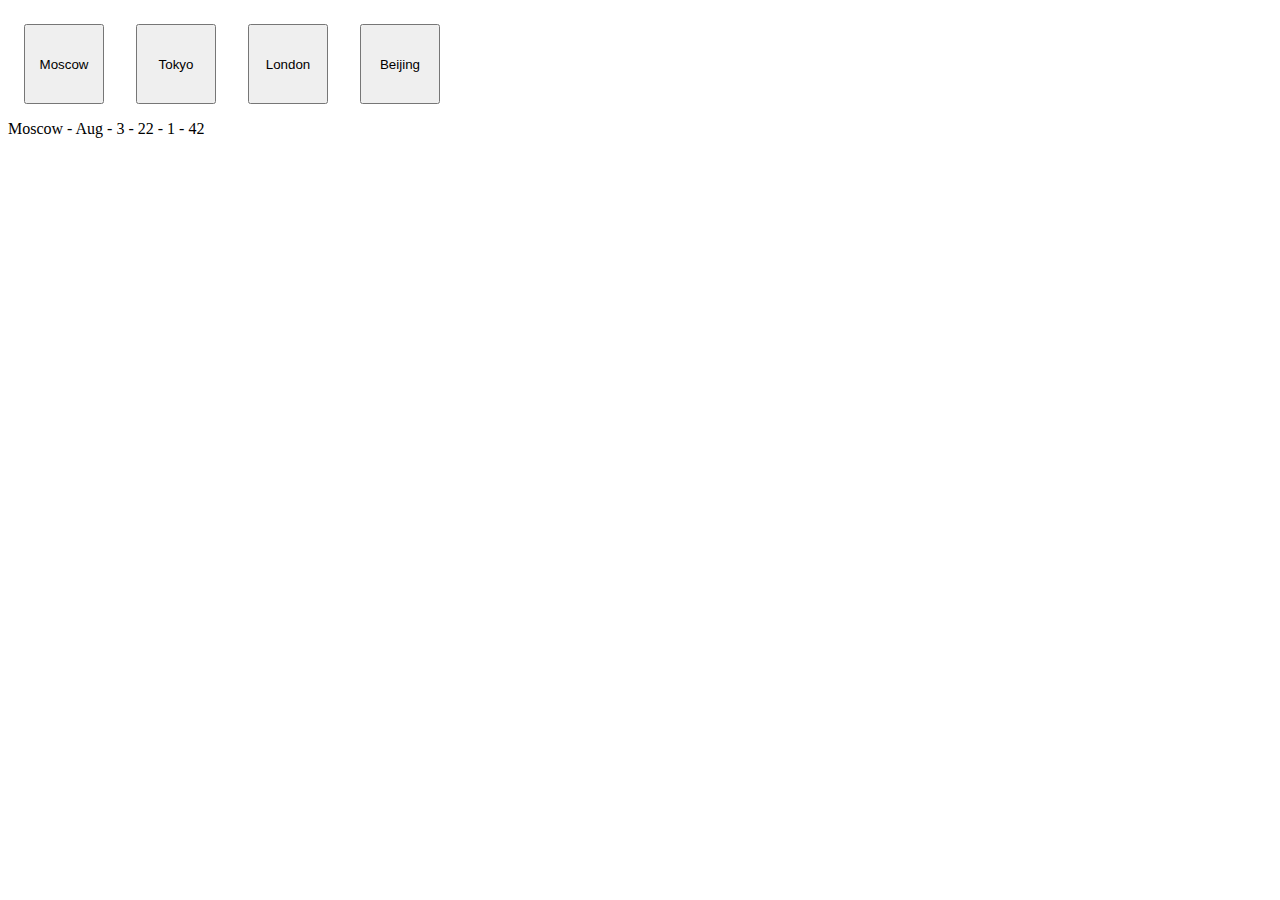
<file: home18/index.html>
<!DOCTYPE html>
<html lang="en">

<head>
    <meta charset="UTF-8">
    <meta http-equiv="X-UA-Compatible" content="IE=edge">
    <meta name="viewport" content="width=device-width, initial-scale=1.0">
    <link rel="stylesheet" href="css/style.css">
    <title>Document</title>
</head>

<body>
    <script src="./script.js"></script>
</body>

</html>
</file>
<file: home18/css/style.css>
.button_switch {
    height: 5rem;
    width: 5rem;
    margin: 1rem;
}
</file>
